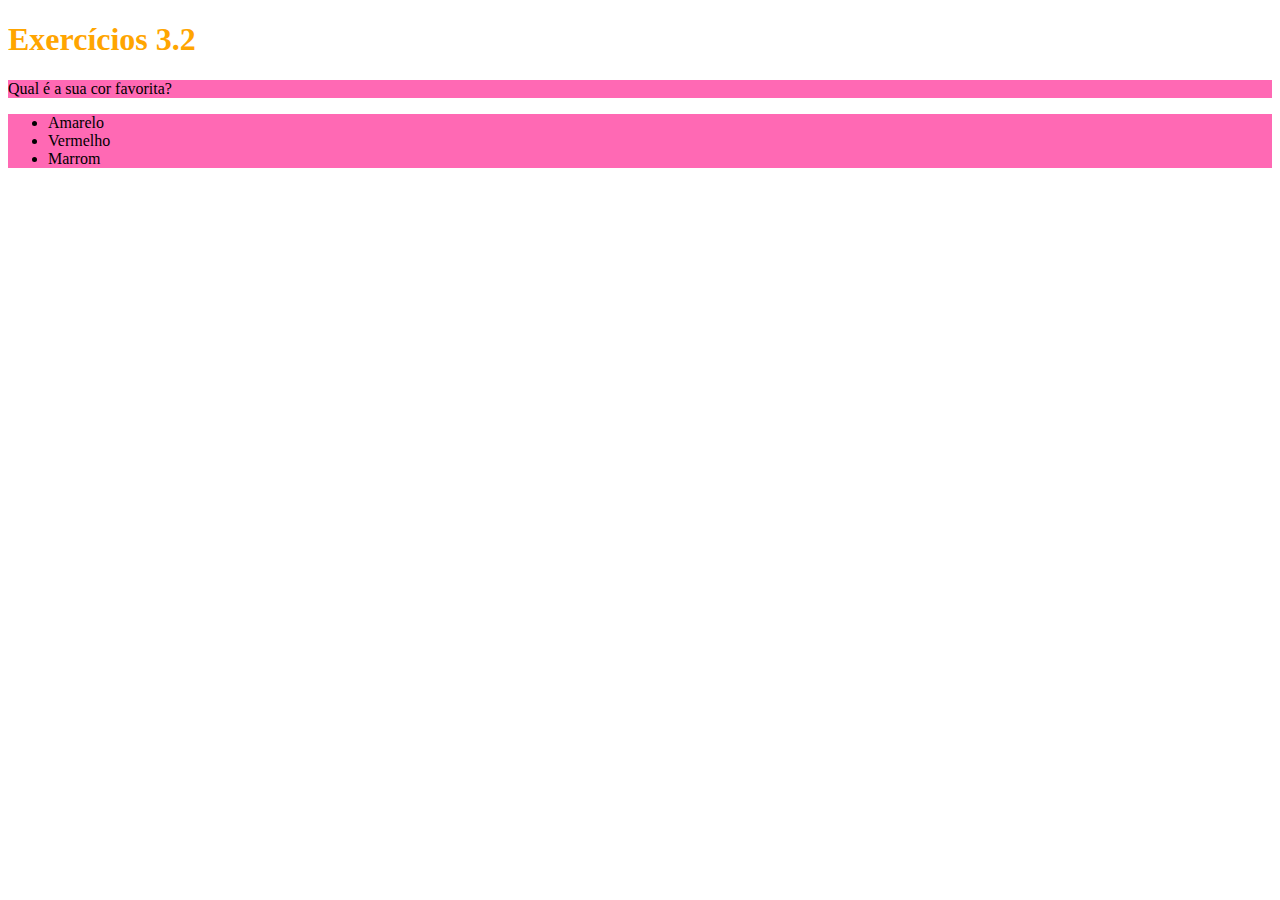
<file: bloco-03-introducao-HTML-e-CSS/dia-2-html-css-primeiros-passos-em-css/index.html>
<!DOCTYPE html>
<html lang="pt-br">
  <head>
    <meta charset="UTF-8">
    <title>HTML</title>
    <style>
        h1 {
            size: 65px ; 
            color: orange;
        }
        ul {
            background-color: aqua;
        }
         
        .background-ul {
            background-color: rgb(255,105,180);
        }
    

    </style>
  </head>
  <body>
    <h1>Exercícios 3.2</h1>
    <p class="background-ul" >Qual é a sua cor favorita?</p>
    <ul class="background-ul">
      <li>Amarelo</li>
      <li>Vermelho</li>
      <li>Marrom</li>
    </ul>
  </body>
</html>
</file>
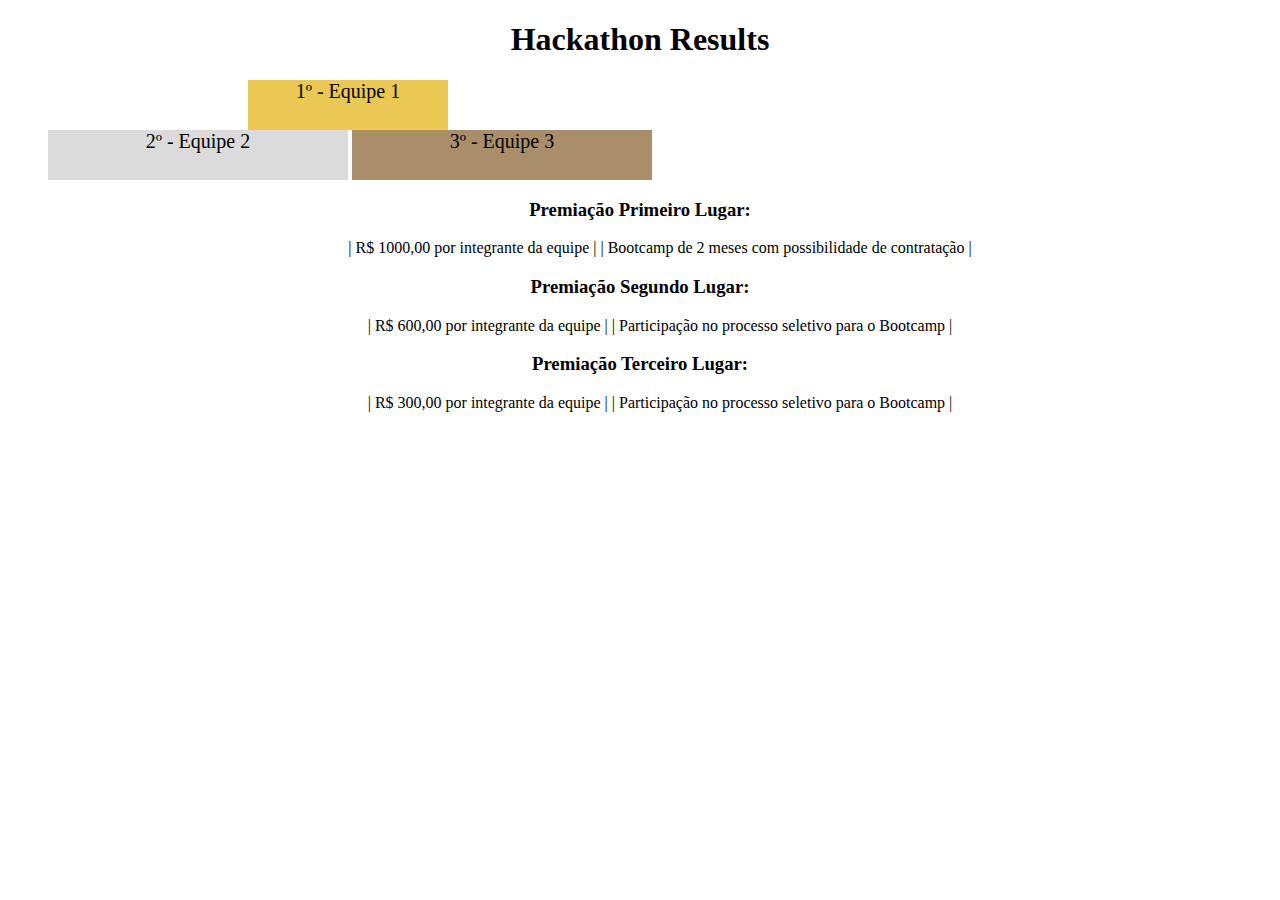
<file: bloco-03-introducao-HTML-e-CSS/dia-4-html-semantico/index.html>
<!DOCTYPE html>
<html lang="pt">
  <head>
    <meta charset="UTF-8">
    <meta name="viewport" content="width=device-width, initial-scale=1.0">
    <title>Ranking</title>
    <style>
      h1 {
        text-align: center;
      }

      .first {
        background-color: rgb(235, 200, 84);
        font-size: 20px;
        height: 50px;
        text-align: center;
        width: 200px;
        display: block;
        margin-left: 200px;

      }

      .second {
        background-color: rgb(219, 219, 219);
        font-size: 20px;
        height: 50px;
        text-align: center;
        width: 300px;
        display: inline-block;
      }

      .third {
        background-color: rgb(170, 142, 106);
        font-size: 20px;
        height: 50px;
        text-align: center;
        width: 300px;
        display: inline-block;
      }

      #colocacao {
        text-align: center;
      }

      li {
        display: inline
      }

    </style>
  </head>
  <body>
    <header>
      <h1>Hackathon Results</h1>
    </header>
    <section>
      <ul>
        <li class="first">1º - Equipe 1</li>
        <li class="second">2º - Equipe 2</li>
        <li class="third">3º - Equipe 3</li>
      </ul>
    </section>
    <section id="colocacao">
      <h3>Premiação Primeiro Lugar:</h3>
      <ul>
        <li>| R$ 1000,00 por integrante da equipe |</li>
        <li>| Bootcamp de 2 meses com possibilidade de contratação |</li>
      </ul>
      <h3>Premiação Segundo Lugar:</h3>
      <ul>
        <li>| R$ 600,00 por integrante da equipe |</li>
        <li>| Participação no processo seletivo para o Bootcamp |</li>
      </ul>
      <h3>Premiação Terceiro Lugar:</h3>
      <ul>
        <li>| R$ 300,00 por integrante da equipe |</li>
        <li>| Participação no processo seletivo para o Bootcamp |</li>
      </ul>
    </section>
  </body>
</html>
</file>
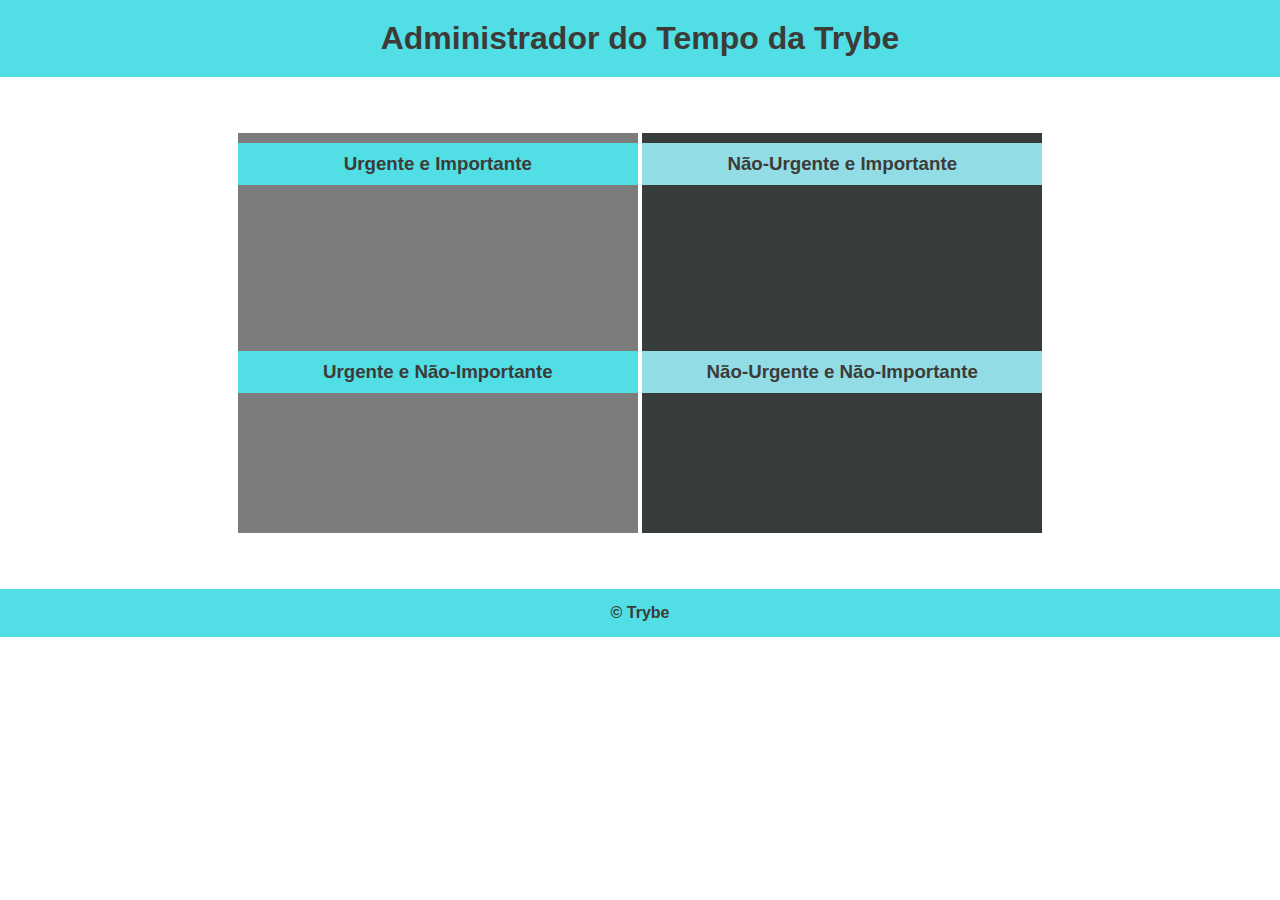
<file: bloco-05-javascript-dom-eventos-e-web-storage/javascript-dom-seletores/index.html>
<!DOCTYPE html>
<html lang="pt-br">
  <head>
    <meta charset="UTF-8">
    <meta name="viewport" content="width=device-width, initial-scale=1.0">
    <link rel="stylesheet" href="style.css">
    <title>Administrador do Tempo</title>
  </head>
  <body id="container">
    <header id="header-container">
      <h1>Administrador do Tempo da Trybe</h1>
    </header>

    <section class="emergency-tasks">
      <div>
        <h3>Urgente e Importante</h3>
      </div>
      <div>
        <h3>Urgente e Não-Importante</h3>
      </div>
    </section>

    <section class="no-emergency-tasks">
      <div>
        <h3>Não-Urgente e Importante</h3>
      </div>
      <div>
        <h3>Não-Urgente e Não-Importante</h3>
      </div>
    </section>

    <footer id="footer-container">
      <div>&copy; Trybe</div>
    </footer>
    <script src="script.js"></script>
  </body>
</html>
</file>
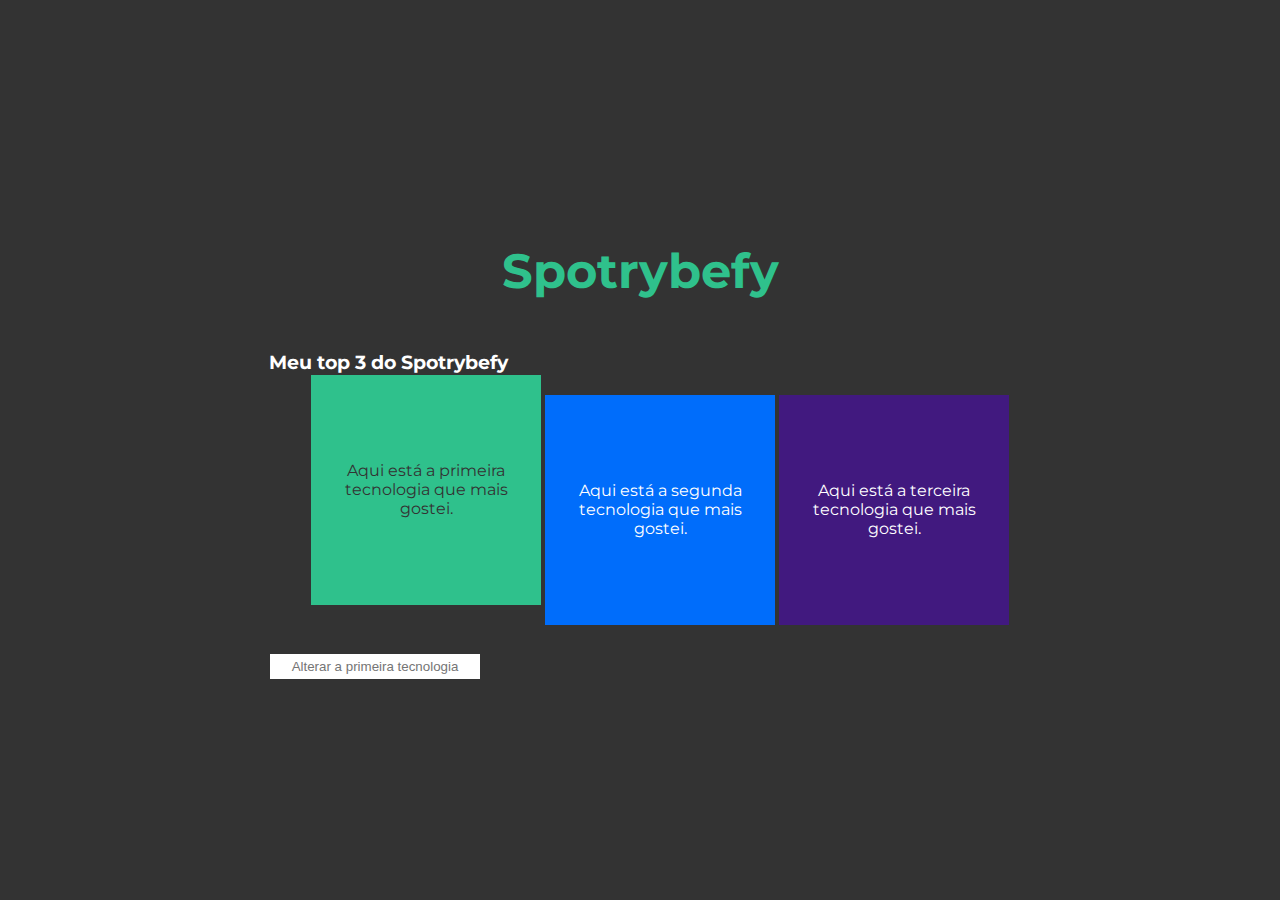
<file: bloco-05-javascript-dom-eventos-e-web-storage/javascript-eventos/index.html>
<!DOCTYPE html>
<html lang="pt-br">
  <head>
  <meta charset="UTF-8">
  <title>addEventListener</title>
  <link rel="preconnect" href="https://fonts.gstatic.com">
  <link href="https://fonts.googleapis.com/css2?family=Montserrat:wght@400;900&display=swap" rel="stylesheet">
  <link rel="stylesheet" href="style.css">
  </head>
  <body>
    <header>
      <h1>Spotrybefy</h1>
    </header>
    <main>
      <h3 id="my-spotrybefy">Meu top 3 do Spotrybefy</h3>
      <ul class="container">
        <li class="tech" id="first-li">Aqui está a primeira tecnologia que mais gostei.</li>
        <li id="second-li">Aqui está a segunda tecnologia que mais gostei.</li>
        <li id="third-li">Aqui está a terceira tecnologia que mais gostei.</li>
      </ul>
      <input type="text" id="input" placeholder="Alterar a primeira tecnologia">
    </main>
    <script src="main.js"></script>
  </body>
</html>
</file>
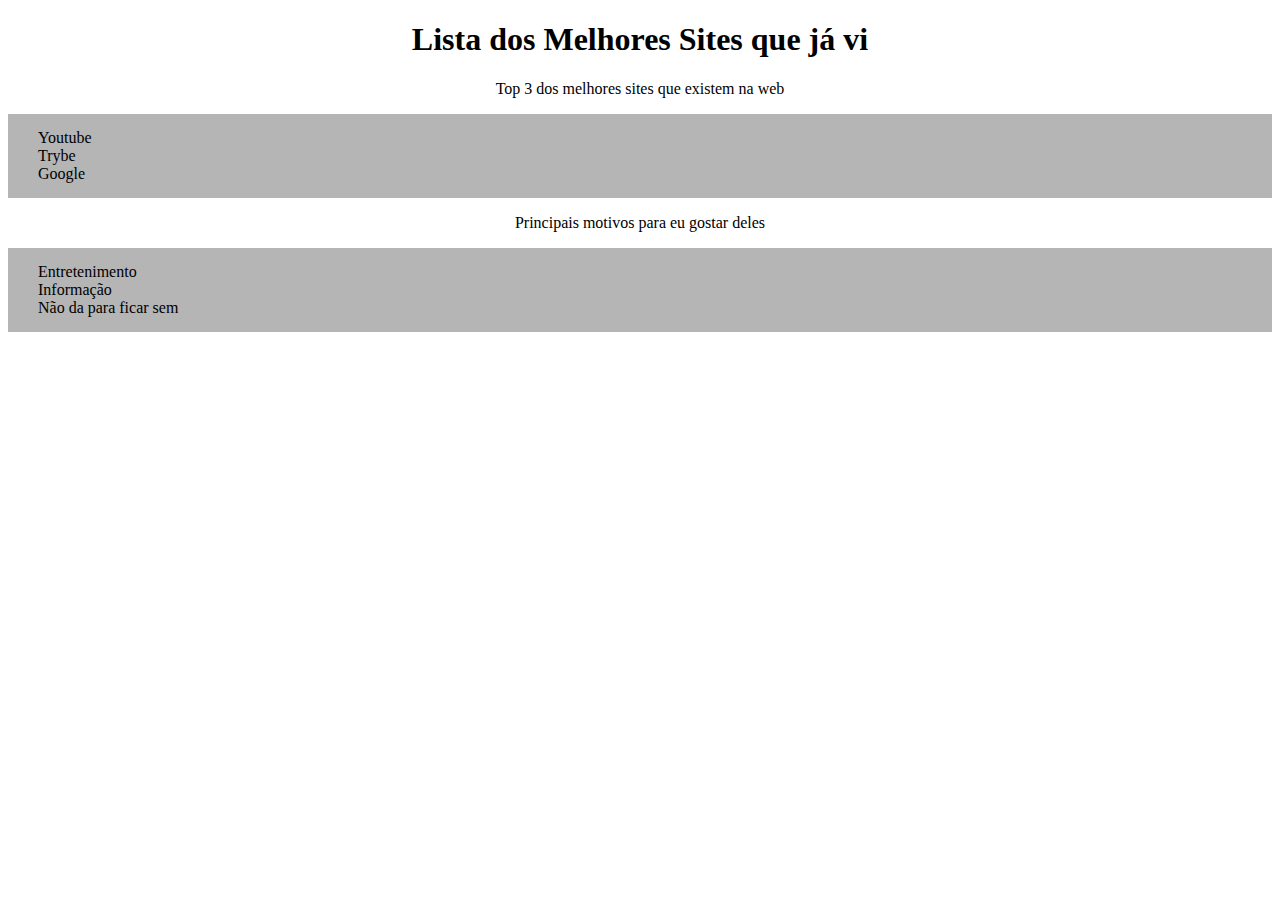
<file: bloco-03-introducao-HTML-e-CSS/dia-3-html-css-seletores-posicionamento/agrupamento-seletores-pseudoclasses/index.html>
<!DOCTYPE html>
<html lang="pt-br">
  <head>
    <meta charset="UTF-8">
    <title>Agrupando Seletores</title>
    <link rel="stylesheet" href="style.css">
  </head>
  <body>
    <h1>Lista dos Melhores Sites que já vi</h1>
    <p>Top 3 dos melhores sites que existem na web</p>
    <ol>
        <li>Youtube</li>
        <li>Trybe</li>
        <li>Google</li>
    </ol>
    <p>Principais motivos para eu gostar deles</p>
    <ol>
        <li>Entretenimento</li>
        <li>Informação</li>
        <li>Não da para ficar sem</li>
    </ol>
  </body>
</html>
</file>
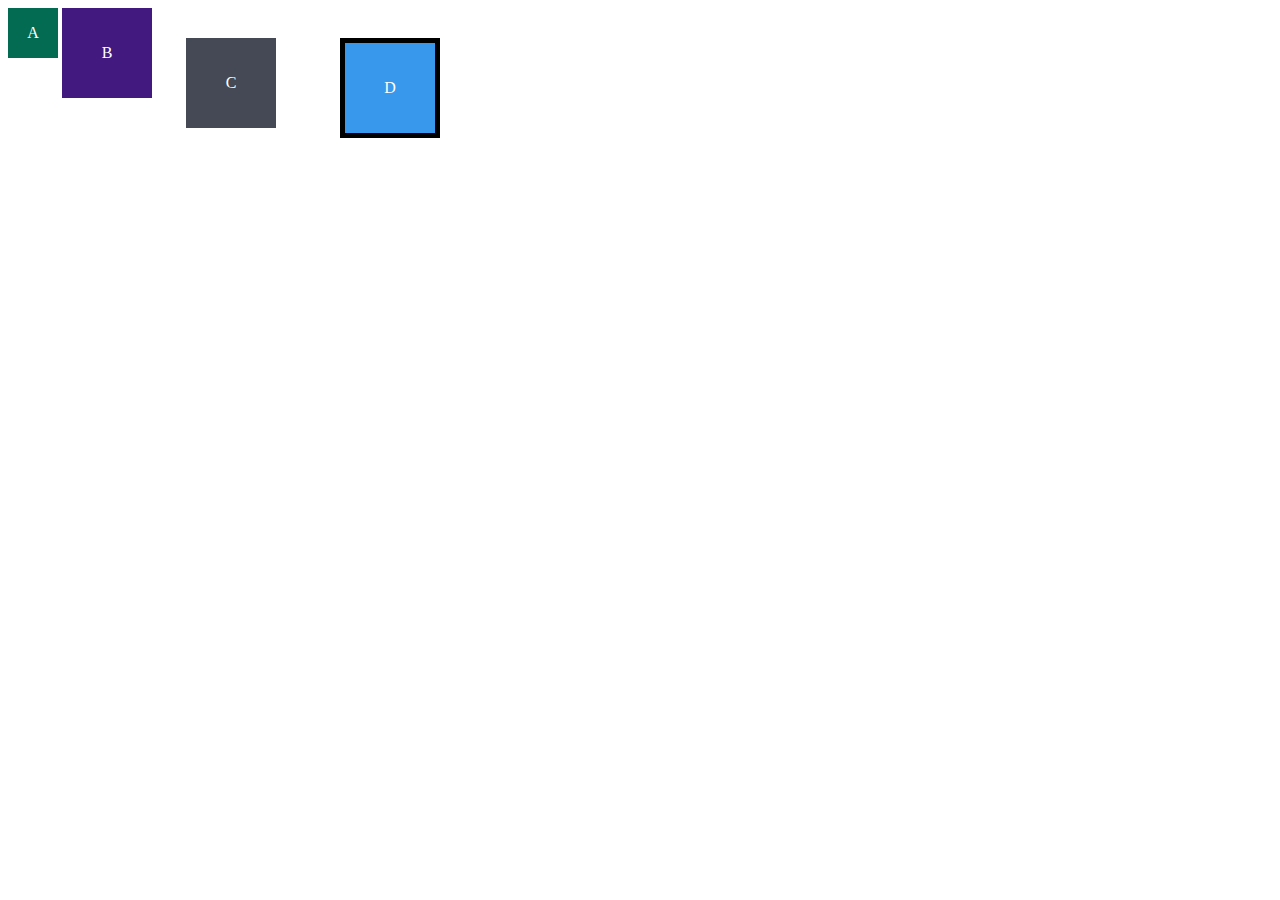
<file: bloco-03-introducao-HTML-e-CSS/dia-3-html-css-seletores-posicionamento/box-model/index.html>
<!DOCTYPE html>
<html lang="en">
<head>
  <meta charset="UTF-8">
  <meta name="viewport" content="width=device-width, initial-scale=1.0">
  <title>Exercício de Fixação: box model</title>
  <link rel="stylesheet" href="style.css">
</head>
<body>
  <div class="caixa width-and-height" style="background: #036b52">A</div>
  <div class="caixa width-and-height padding" style="background: #41197f;">B</div>
  <div class="caixa width-and-height padding margin" style="background: #444955">C</div>
  <div class="caixa width-and-height padding margin border" style="background: #3898EC">D</div>
</body>
</html>
</file>
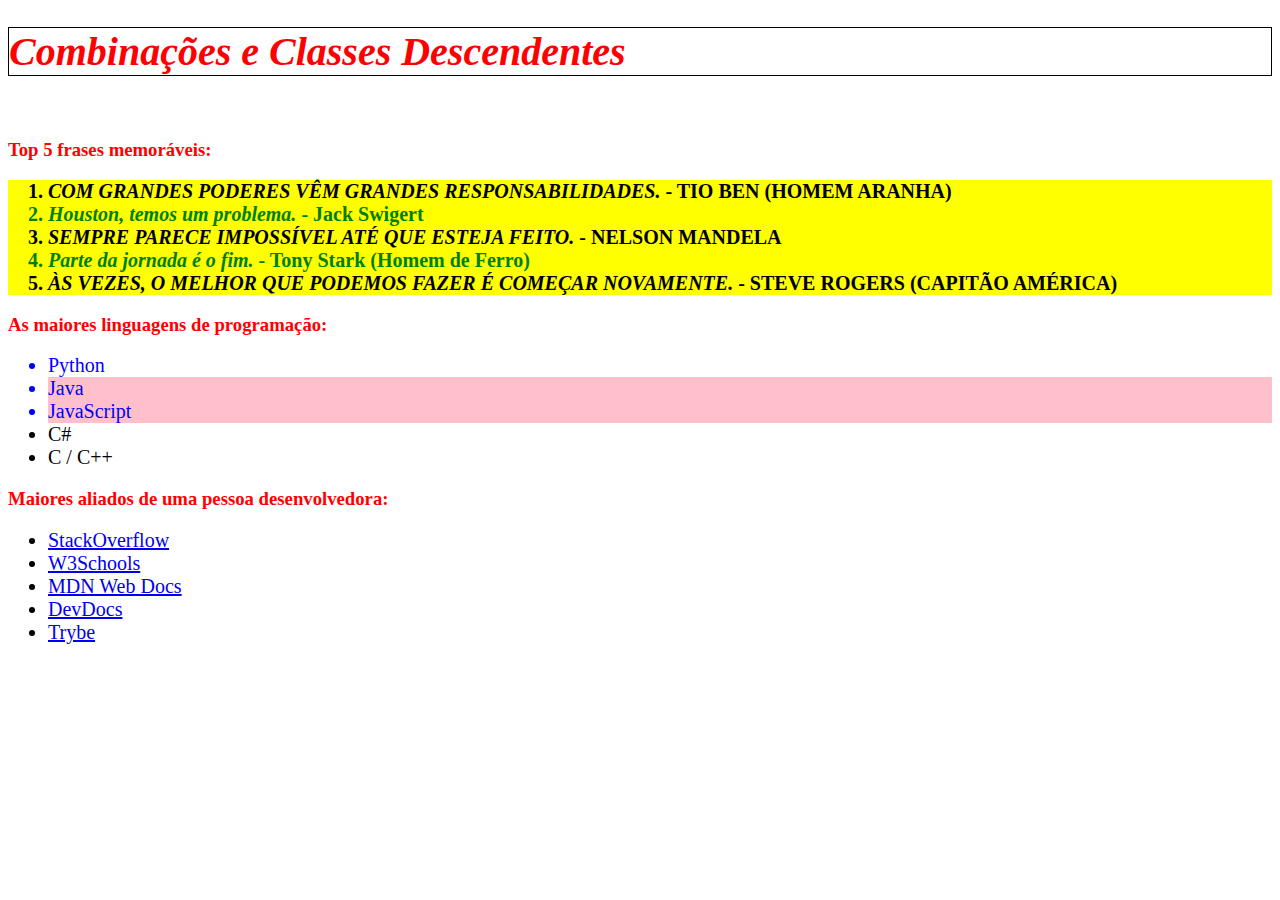
<file: bloco-03-introducao-HTML-e-CSS/dia-3-html-css-seletores-posicionamento/combinacoes-e-classes-descendentes/index.html>
<!DOCTYPE html>
<html lang="pt-br">
  <head>
    <meta charset="UTF-8">
    <link rel="stylesheet" href="style.css">
    <title>#GoTrybe</title>
  </head>
  <body>
    <h1><em>Combinações e Classes Descendentes</em></h1>
    <br />
    <h3>Top 5 frases memoráveis:</h3>
    <ol>
      <li class="impar"><em>Com grandes poderes vêm grandes responsabilidades.</em> - Tio Ben (Homem Aranha)</li>
      <li class="par"><em>Houston, temos um problema.</em> - Jack Swigert</li>
      <li class="impar"><em>Sempre parece impossível até que esteja feito.</em> - Nelson Mandela</li>
      <li class="par"><em>Parte da jornada é o fim.</em> - Tony Stark (Homem de Ferro)</li>
      <li class="impar"><em>Às vezes, o melhor que podemos fazer é começar novamente.</em> - Steve Rogers (Capitão América)</li>
    </ol>
    <h3>As maiores linguagens de programação:</h3>
    <ul>
      <li class="blue-font">Python</li>
      <li class="blue-font pink-background">Java</li>
      <li class="blue-font pink-background">JavaScript</li>
      <li>C#</li>
      <li>C / C++</li>
    </ul>
    <h3>Maiores aliados de uma pessoa desenvolvedora:</h3>
    <ul>
      <li class="aliados" id="stack">
        <a href="https://pt.stackoverflow.com/" target="_blank">StackOverflow</a>
      </li>
      <li class="aliados" id="w3">
        <a href="https://www.w3schools.com/" target="_blank">W3Schools</a>
      </li>
      <li  class="aliados" id="mdn">
        <a href="https://developer.mozilla.org/pt-BR/" target="_blank">MDN Web Docs</a>
      </li>
      <li class="aliados" id="devdocs">
        <a href="https://devdocs.io/" target="_blank">DevDocs</a>
      </li>
      <li  class="aliados" id="trybe">
        <a href="https://app.betrybe.com/" target="_blank">Trybe</a>
      </li>
    </ul>
  </body>
</html>
</file>
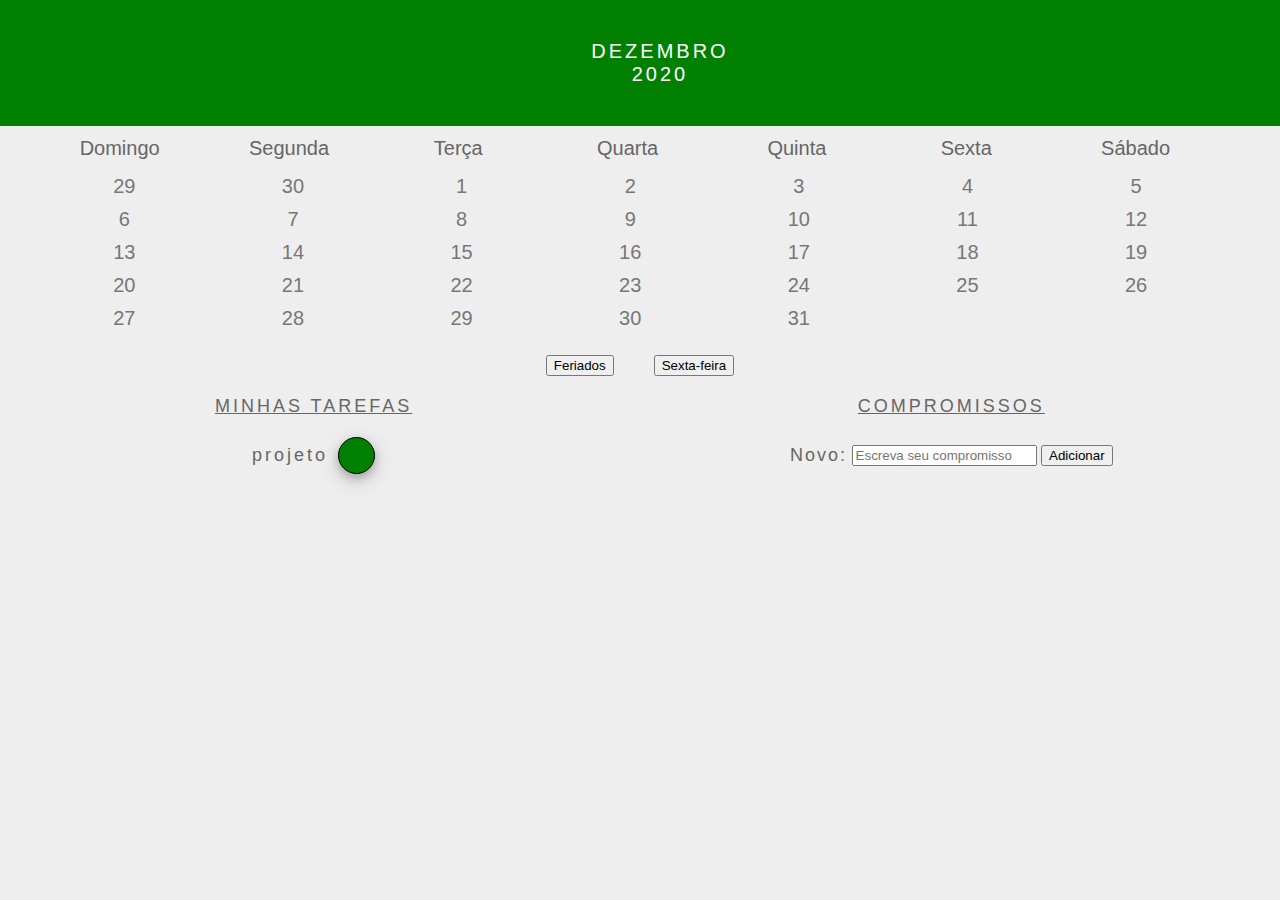
<file: bloco-05-javascript-dom-eventos-e-web-storage/javascript-eventos/calendar/index.html>
<!DOCTYPE html>
<html>
  <head>
    <link rel="stylesheet" href="style.css">
    <meta charset="UTF-8" />
    <meta name="viewport" content="width=device-width" />
    <title>Calendar</title>
  </head>
  <body>
    <header class="month-container">
      <ul>
        <li id="month">Dezembro</li>
        <li id="year">2020</li>
      </ul>
    </header>
    <div class="week-days-container">
      <ul class="week-days">
      </ul>
    </div>
    <div class="days-container">
      <ul id="days">
      </ul>
    </div>
    <div class="buttons-container">
    </div>
    <section class="tasks-container">
      <div class="my-tasks">
        <h3>MINHAS TAREFAS</h3>
      </div>
      <div class="input-container">
        <h3>COMPROMISSOS</h3>
        <label for="task-input">Novo:</label>
        <input type="text"
          id="task-input"
          placeholder="Escreva seu compromisso"
        >
        <button id="btn-add">Adicionar</button>
      </div>
      <div class="task-list-container">
        <ul class="task-list">
        </ul>
      </div>
    </section>
    <script src="script.js"></script>
  </body>
</html>
</file>
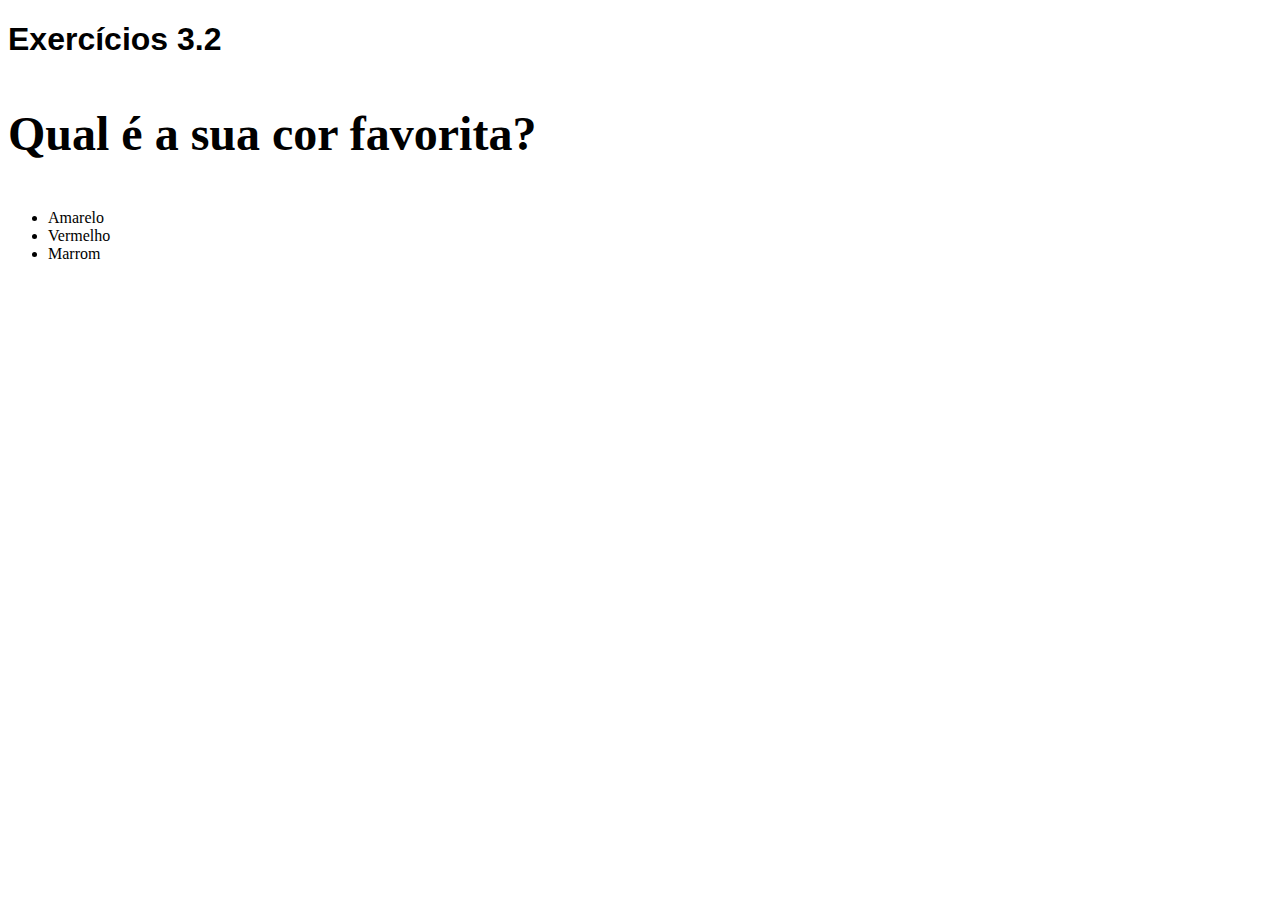
<file: bloco-03-introducao-HTML-e-CSS/dia-2-html-css-primeiros-passos-em-css/propriedades-de-texto-no-css/introducao-ao-css/index.html>
<!DOCTYPE html>
<html lang="pt-br">
  <head>
    <meta charset="UTF-8">
    <title>HTML</title>
    <style>
        h1 {
            font-family: sans-serif;
        }
        p {
            font-weight: 600;
        }
        body {
            16px
        }
        p {
            font-size: 3em;
        }
        
    </style>
  </head>
  <body>
    <h1>Exercícios 3.2</h1>
    <p>Qual é a sua cor favorita?</p>
    <ul>
      <li>Amarelo</li>
      <li>Vermelho</li>
      <li>Marrom</li>
    </ul>
  </body>
</html>
</file>
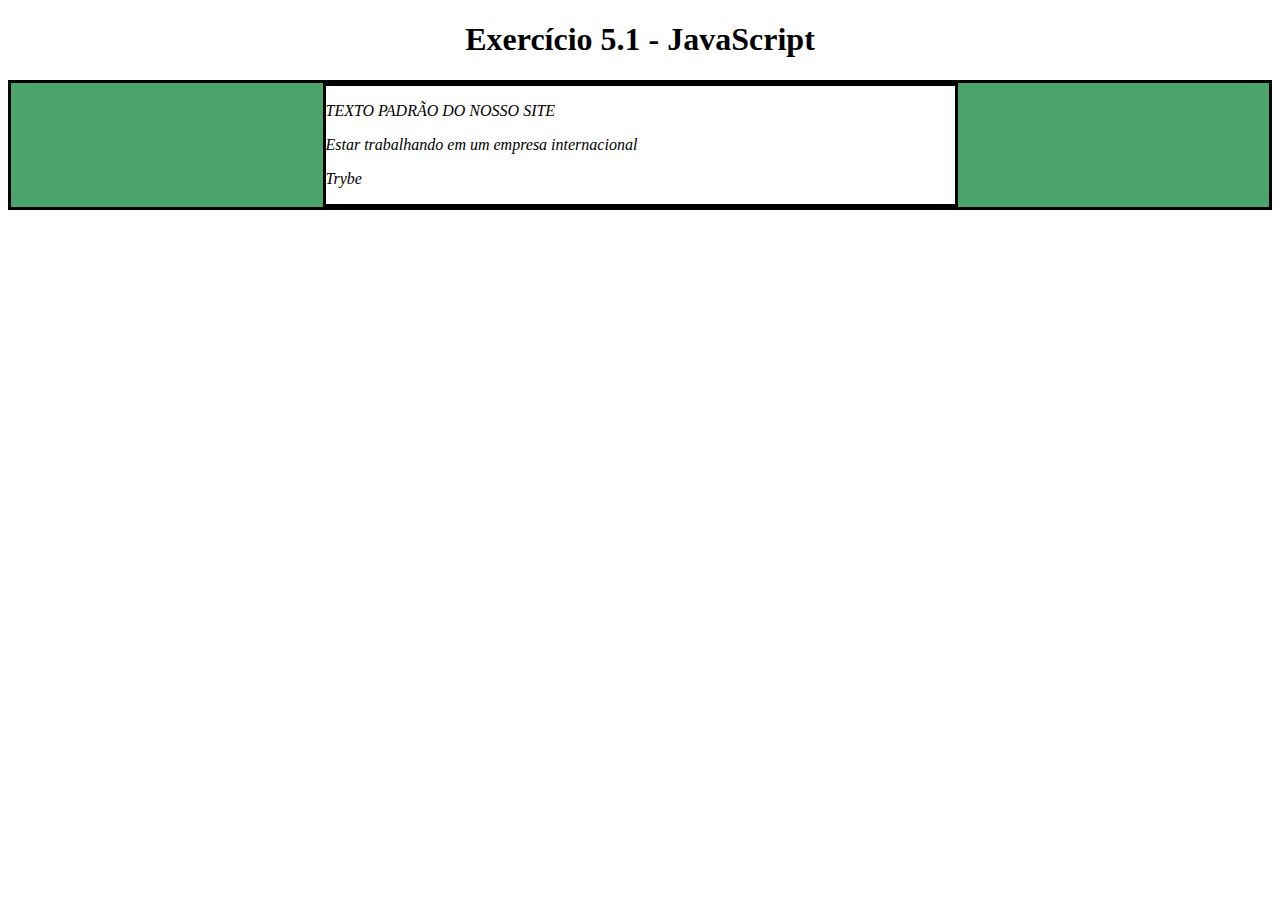
<file: bloco-05-javascript-dom-eventos-e-web-storage/javascript-dom-seletores/.vscode/funcoesManipulacaoDom/index.html>
<!DOCTYPE html>
<html>
  <head>
    <meta charset="UTF-8" />
    <meta name="viewport" content="width=device-width" />
    <title>Exercício 5.1</title>
    
    <style>
      main, section {
        border-color: black;
        border-style: solid;
      }

      .title {
        text-align: center;
      }

      .main-content {
        background-color: yellow;
      }

      .main-content .center-content {
        background-color: red;
        width: 50%;
        margin: 0 auto;
      }

      .main-content .center-content p {
        font-style: italic;
      }
    </style>
  </head>
  <body>
    <header> 
      <h1 class="title">Exercício 5.1 - JavaEscripito </h1>
    </header>    
    <main class="main-content">
      <section class="center-content">
        <p>Texto padrão do nosso site</p>
        <p>-----</p>
        <p>Trybe</p>
      </section>
    </main>
    <script>
        /*
        Aqui você vai modificar os elementos já existentes utilizando apenas as funções:
        - document.getElementById()
        - document.getElementsByClassName()
        - document.getElementsByTagName()
 Crie e execute uma função que mude o texto na tag `<p>-----</p>`, para uma descrição de como você se vê daqui a 2 anos. (Não gaste tempo pensando no texto e sim realizando o exercício)
 Crie e execute uma função que mude a cor do quadrado amarelo para o verde da Trybe (rgb(76,164,109)).
 Crie e execute uma função que mude a cor do quadrado vermelho para branco.
 Crie e execute uma função que corrija o texto da tag <h1>.
 Crie e execute uma função que modifique todo o texto da tag <p> para maiúsculo.
 Crie e execute uma função que exiba o conteúdo de todas as tags <p> no console.
        */

        // Exercicio 01
        function changeP() {
          let paragraph = document.getElementsByTagName('p')[1];
          paragraph.innerHTML = 'Estar trabalhando em um empresa internacional';
        }
        changeP()

        // Exercicio 02
        function changeSquare() {
          let squareColor = document.getElementsByClassName('main-content')[0];
          squareColor.style.background = 'rgb(76,164,109)';
        }
        changeSquare();

        // Exercicio 03
        function changeSquareRed() {
          let squareColorRed = document.getElementsByClassName('center-content')[0];
          squareColorRed.style.background = '#FFFFFF';
        }
        changeSquareRed();

        // Exercicio 04
        function changeH1() {
          let changeText = document.getElementsByTagName('h1')[0];
          changeText.innerHTML = 'Exercício 5.1 - JavaScript';
        }
        changeH1()

        // Exercicio 05
        function changeUpperCase() {
          let changeTextUpper = document.getElementsByTagName('p')[0];
          changeTextUpper.innerHTML =  changeTextUpper.innerHTML.toUpperCase();
        }
        changeUpperCase()

        // Exercicio 06 
        function showText() {
          let showTextConsole = document.getElementsByTagName('p');
          for (let index = 0; index < showTextConsole.length; index+= 1) {
           console.log(showTextConsole[index].innerHTML);
          }
        }
        showText();
    </script>
  </body>
</html>
</file>
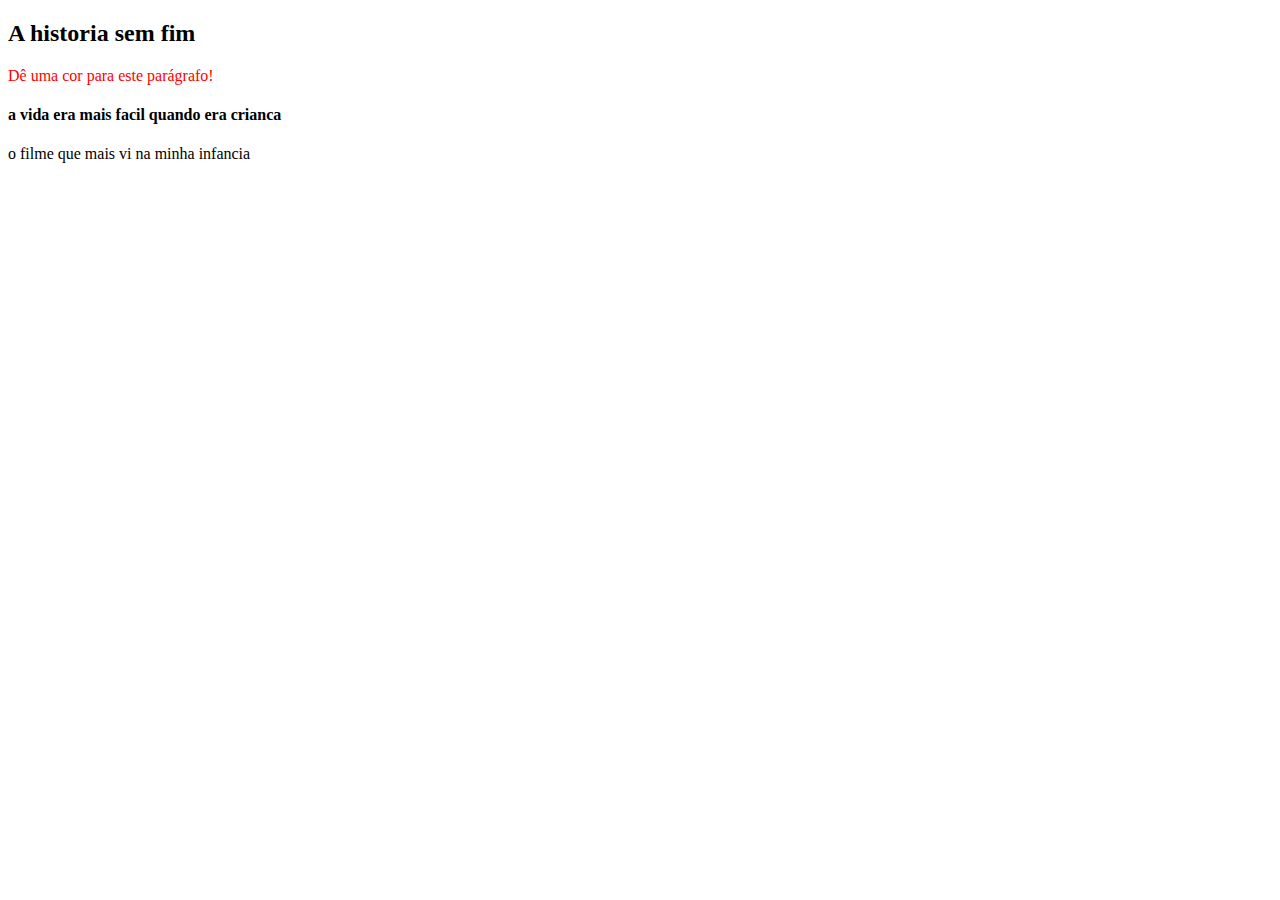
<file: bloco-05-javascript-dom-eventos-e-web-storage/javascript-dom-seletores/parteII.html>
<!DOCTYPE html>
<html>
  <body>
    <header>
      <h2 id="page-title">Título</h2>
      <p id="paragraph">Dê uma cor para este parágrafo!</p>
      <h4 id="subtitle">Subtítulo</h4>
      <p id="second-paragraph">Segundo parágrafo!</p>
    </header>
    <script>
      const paragraph = document.getElementById("paragraph");
      paragraph.style.color = "red";
      const title = document.getElementById('page-title');
      title.innerText = 'A historia sem fim'

      const segParagrafo = document.getElementById('second-paragraph');
      segParagrafo.innerText = 'o filme que mais vi na minha infancia';

      const subtitle = document.getElementById('subtitle');
      subtitle.innerText = 'a vida era mais facil quando era crianca'
    </script>
  </body>
</html>
</file>
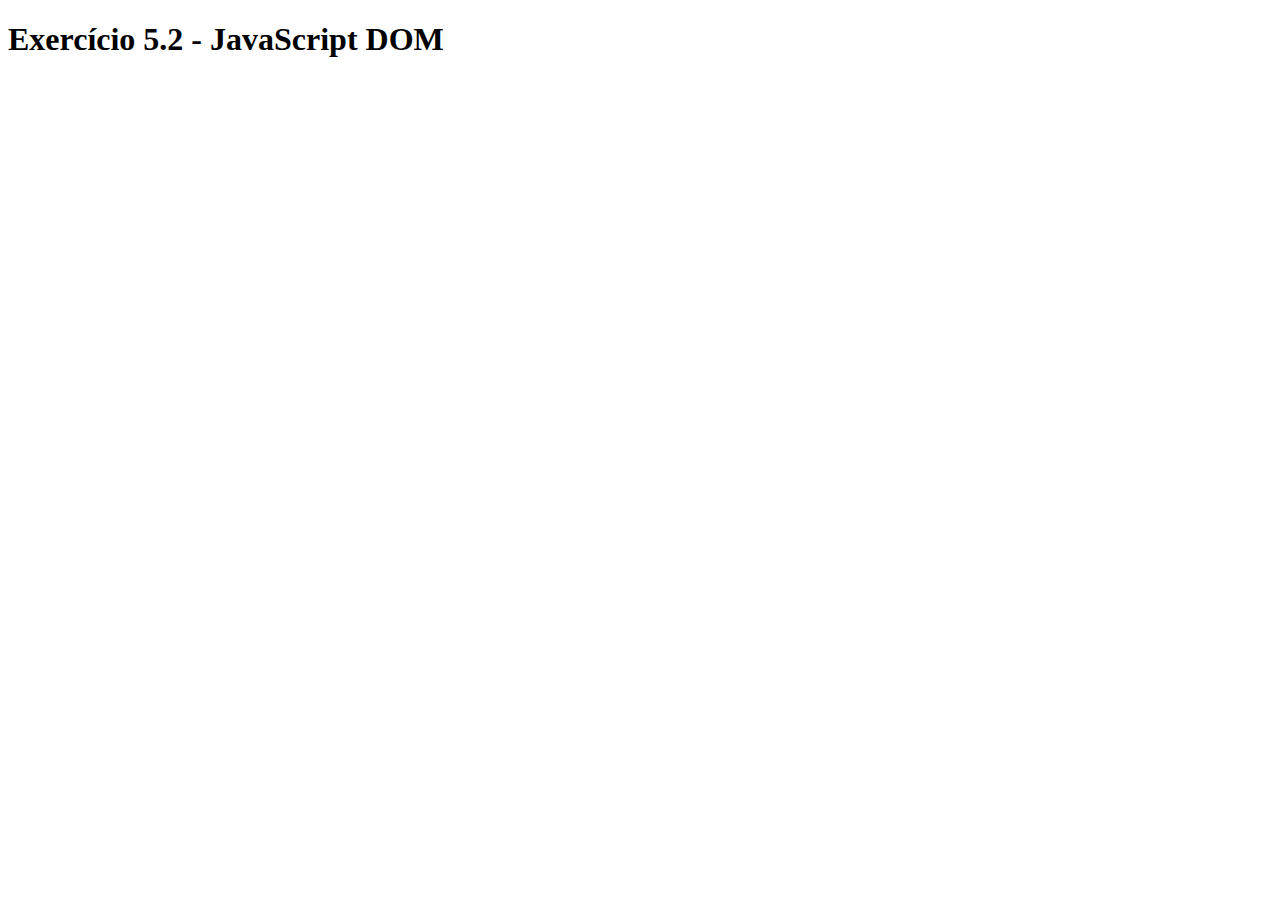
<file: bloco-05-javascript-dom-eventos-e-web-storage/dia-02-javascript-trabalhando-com-elementos/Exercicios/exercicio01.html>
<!DOCTYPE html>
<html>
  <head>
    <meta charset="UTF-8" />
    <meta name="viewport" content="width=device-width" />
    <title>Exercício 5.2</title>
    <style>
      section {
        border-color: black;
        border-style: solid;
      }

      .title {
        text-align: center;
      }

      .main-content {
        background-color: yellow;
      }

      .main-content .center-content {
        background-color: red;
        width: 50%;
        margin-left: auto;
        margin-right: auto;
      }

      .main-content .center-content p {
        font-style: italic;
      }

      .main-content .left-content {
        background-color: green;
        width: 60%;
        margin-left: 0;
        margin-right: auto;
      }

      .main-content .left-content .small-image {
        display: block;
        margin-left: auto;
        margin-right: auto;
        border-radius: 100%;
      }

      .main-content .right-content {
        background-color: blue;
        width: 60%;
        margin-left: auto;
        margin-right: 0;
      }

      .main-content .description {
        text-align: center;
      }
    </style>
  </head>
  <body>
    <script>
      // COLOQUE SEU CÓDIGO AQUI
      // Exercicio 01
const elementH1 = document.createElement('h1');
elementH1.innerText = 'Exercício 5.2 - JavaScript DOM';
document.body.appendChild(elementH1);

// Exercicio 02
const elementMain = document.createElement('main');
elementMain.className = 'main-content';
document.body.appendChild(elementMain);

// Exercicio 03


    </script>
  </body>
</html>
</file>
<file: bloco-05-javascript-dom-eventos-e-web-storage/javascript-dom-seletores/style.css>
* {
  margin: 0;
}

#container {
  font-family: Verdana, Geneva, Tahoma, sans-serif;
  text-align: center;
}

#header-container {
  color: #3D3B38;
  padding: 20px;
}

.emergency-tasks {
  display: inline-block;
  height: 400px;
  margin: 56px 0;
  width: 400px;
}

.emergency-tasks div {
  height: 198px;
}
.emergency-tasks h3 {
  color: #3D3B38;
  margin-top: 10px;
  padding: 10px;
}

.no-emergency-tasks {
  display: inline-block;
  height: 400px;
  width: 400px;
}

.no-emergency-tasks div {
  height: 198px;
}

.no-emergency-tasks h3 {
  color: #3D3B38;
  margin-top: 10px;
  padding: 10px;
}

#footer-container {
  color: #3D3B38;
  font-weight: 700;
  padding: 15px;
  text-align: center;
}
</file>
<file: bloco-05-javascript-dom-eventos-e-web-storage/javascript-eventos/style.css>
body {
  align-items: center;
  background-color: #333;
  color: white;
  display: flex;
  flex-flow: column wrap;
  font-family: Montserrat, sans-serif;
  height: 100vh;
  justify-content: center;
  margin: 0;
  padding: 0;
  width: 100vw;
}

.container {
  display: flex;
  flex-flow: row wrap;
}

.container li {
  align-items: center;
  display: flex;
  flex-flow: column wrap;
  height: 200px;
  justify-content: center;
  margin: 2px;
  padding: 15px;
  text-align: center;
  transition: all 0.25s ease;
  width: 200px;
}

h1 {
  font-size: 48px;
  color: #2fc18c;
}

.container li:nth-of-type(1) {
  background-color: #2fc18c;
  color: #333;
}

.container li:nth-of-type(2) {
  background-color: #006dfb;
}

.container li:nth-of-type(3) {
  background-color: #41197f;
}

input {
  border: 1px solid #333;
  margin: 10px 0;
  padding: 5px;
  text-align: center;
  width: 200px;
}

input:hover {
  border: 1px solid #2fc18c;
}

input:focus {
  border: 1px solid #006dfb;
  outline: 2px solid #006dfb;
}

.tech {
  transform: translateY(-20px);
}
</file>
<file: bloco-03-introducao-HTML-e-CSS/dia-3-html-css-seletores-posicionamento/agrupamento-seletores-pseudoclasses/style.css>
h1, p {
    text-align: center;
}

ol {
    background-color: #B5B5B5;
    padding: 15px;
    padding-left: 30px;
}

ol:hover { 
    background-color: #515151
}

li:active {
    font-family: 'Trebuchet MS', 'Lucida Sans Unicode', 'Lucida Grande', 'Lucida Sans', Arial, sans-serif;
    color: aliceblue;
}
li {
    list-style: none;
}
</file>
<file: bloco-03-introducao-HTML-e-CSS/dia-3-html-css-seletores-posicionamento/box-model/style.css>
.caixa {
    color: white;
    display: inline-block;
    line-height: 50px;
    text-align: center;
    vertical-align: top;
  }
  
  .width-and-height {
    height: 50px;
    width: 50px;
  }
  
  /* insira na classe abaixo um padding de 20px para aplicá-lo aos itens B, C e D */
  .padding {
    padding: 20px;
  
  }
  
  /* insira na classe abaixo uma margem de 30px para aplicá-la aos itens C e D */
  .margin {
    margin: 30px;
  
  }
  
  /* insira na classe abaixo uma borda com valor '5px solid black' para aplicá-la ao item D */
  .border {
    border: 5px solid black;
  
  }
</file>
<file: bloco-03-introducao-HTML-e-CSS/dia-3-html-css-seletores-posicionamento/combinacoes-e-classes-descendentes/style.css>
ol {
    background-color: yellow;
    font-weight: 600;
}

.impar {
    text-transform: uppercase;
}

.par {
    color: green;
}

h1, h3 {
    color: red;
}

h1 {
    font-size:40px;
    border: 1px solid black;
}

li {
    font-size: 20px;
}

.blue-font {
    color: blue;
}

.pink-background {
    background-color: pink;
}

/* bonus */
.aliados:hover {
    font-weight: 600;
    }

     #stack:hover a
     {
        color: orange;
    }

    #w3:hover a {
        color: green;
    }

    #mdn:hover a {
        color: black;
    }

    #devdocs:hover a {
        color: yellow
    }

    #trybe:hover a {
        color: #0c6b53
    }
</file>
<file: bloco-05-javascript-dom-eventos-e-web-storage/javascript-eventos/calendar/style.css>
* {
  margin: 0;
}

body {
  font-family: Verdana, Geneva, Tahoma, sans-serif;
  background-color: #eee;
}

button {
  margin: 20px;
}

#btn-add {
  margin: 0;
}

.buttons-container {
  background-color: #eee;
  display: inline-block;
  text-align: center;
  width: 100%;
}

#days {
  margin: 0;
}

#days li {
  color: #777;
  display: inline-block;
  font-size:20px;
  margin: 5px 0;
  text-align: center;
  vertical-align: middle;
  width: 13.6%;
}

.input-container {
  width: 49%;
  height: 100px;
  display: inline-block;
}

input {
  margin-top: 8px;
}

label {
  color: #666;
  font-size: 18px;
  font-weight: 500;
  letter-spacing: 2px;
  vertical-align: middle;
}

.month-container {
  background: green;
  padding: 40px 25px;
  text-align: center;
}

.month-container ul li {
  color:white;
  font-size: 20px;
  letter-spacing: 3px;
  list-style-type: none;
  text-transform: uppercase;
}

.my-tasks {
  clear: both;
  float: left;
  height: 100px;
  vertical-align: middle;
  width: 49%;
}

.my-tasks div {
  border: 1px solid black;
  border-radius: 100%;
  box-shadow: 0 4px 8px 0 rgba(0, 0, 0, 0.2), 0 6px 20px 0 rgba(0, 0, 0, 0.19);
  display: inline-block;
  height: 35px;
  margin-left: 10px;
  vertical-align: middle;
  width: 35px;
}

.my-tasks div:hover {
  height: 45px;
  width: 45px;
}

.my-tasks span {
  color: #666;
  font-size: 18px;
  font-weight: 500;
  letter-spacing: 3px;
  padding-bottom: 10px;
  vertical-align: middle;
}

.tasks-container {
  height: 130px;
  justify-content: center;
  text-align: center;
  width: 100%;
}

.tasks-container h3 {
  color: #666;
  font-size: 18px;
  font-weight: 500;
  margin-bottom: 20px;
  text-decoration: underline;
  letter-spacing: 3px;
}

.task-list {
  margin-top: 20px;
}

.task-list-container {
  display: inline-block;
}

.task-list-container ul {
  list-style-type: none;
  padding: 0;
  color: #666;
  font-size: 18px;
  font-weight: 500;
  letter-spacing: 2px;
  vertical-align: middle;
}

.week-days-container {
  margin-left: 35px;
}

.week-days li {
  color: #666;
  display: inline-block;
  text-align: center;
  vertical-align: middle;
  width: 13.6%;
}

.week-days {
  font-size: 20px;
  margin: 0px;
  padding: 10px 0;
}
</file>
